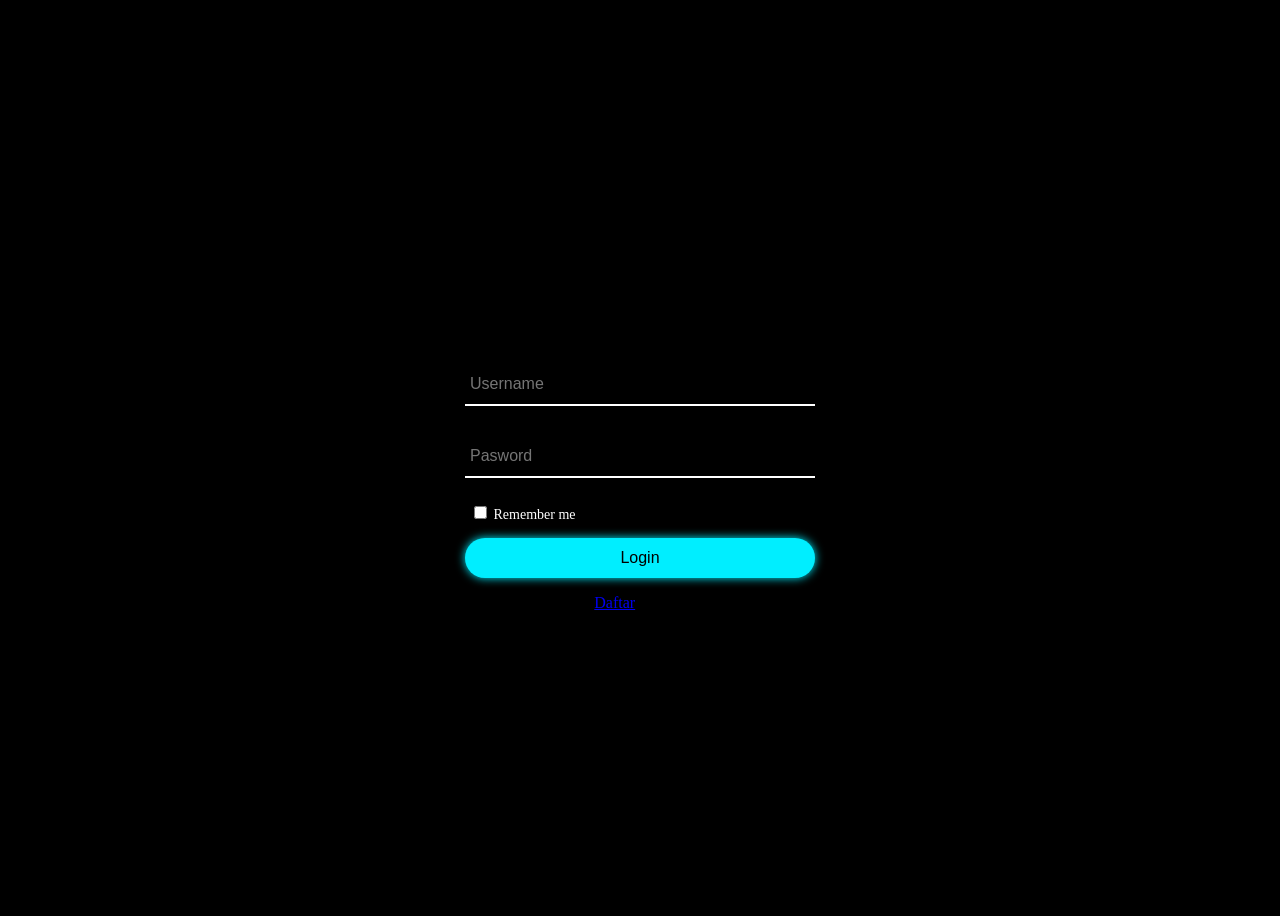
<file: project 1/index.html>
<!DOCTYPE html>
<html lang="en">
    <head>
        <meta charset="UTF-8">
        <meta http-equiv="X-UA compatible" content="IE=edge">
        <meta name="Viewport" content="width=device-width, initial-scale=1.0">
        <title>login </title>
        <link rel="stylesheet" href="style.css">
        <link href='https://unpkg.com/boxicons@2.1.4/css/boxicons.min.css' rel='stylesheet'>
    </head>
    <body>
        <div class="wraper">
            <div class="from-wraper">
            <form action="">
                <h2>login</h2>
                <div class="input-box">
                    <input type="text" placeholder="Username" required>
                    <i class='bx bxs-user'></i>
                </div>
                <div class="input-box">
                    <input type="text" placeholder="Pasword" required>
                    <i class='bx bxs-lock'></i>
                </div>
                <div class="remember">
                    <label for=""><input type="checkbox"> Remember me</label>
                    <!--<a href="" >forgot Pasword</a> -->
                </div>
                <button type="submit"> Login</button>
                <div class="register">
                    <p>belum punya akun? <a href="#" class="signup">Daftar</a></p>
                </div>
            </form>
            </div>
        </div>

    </body>
</html>
</file>
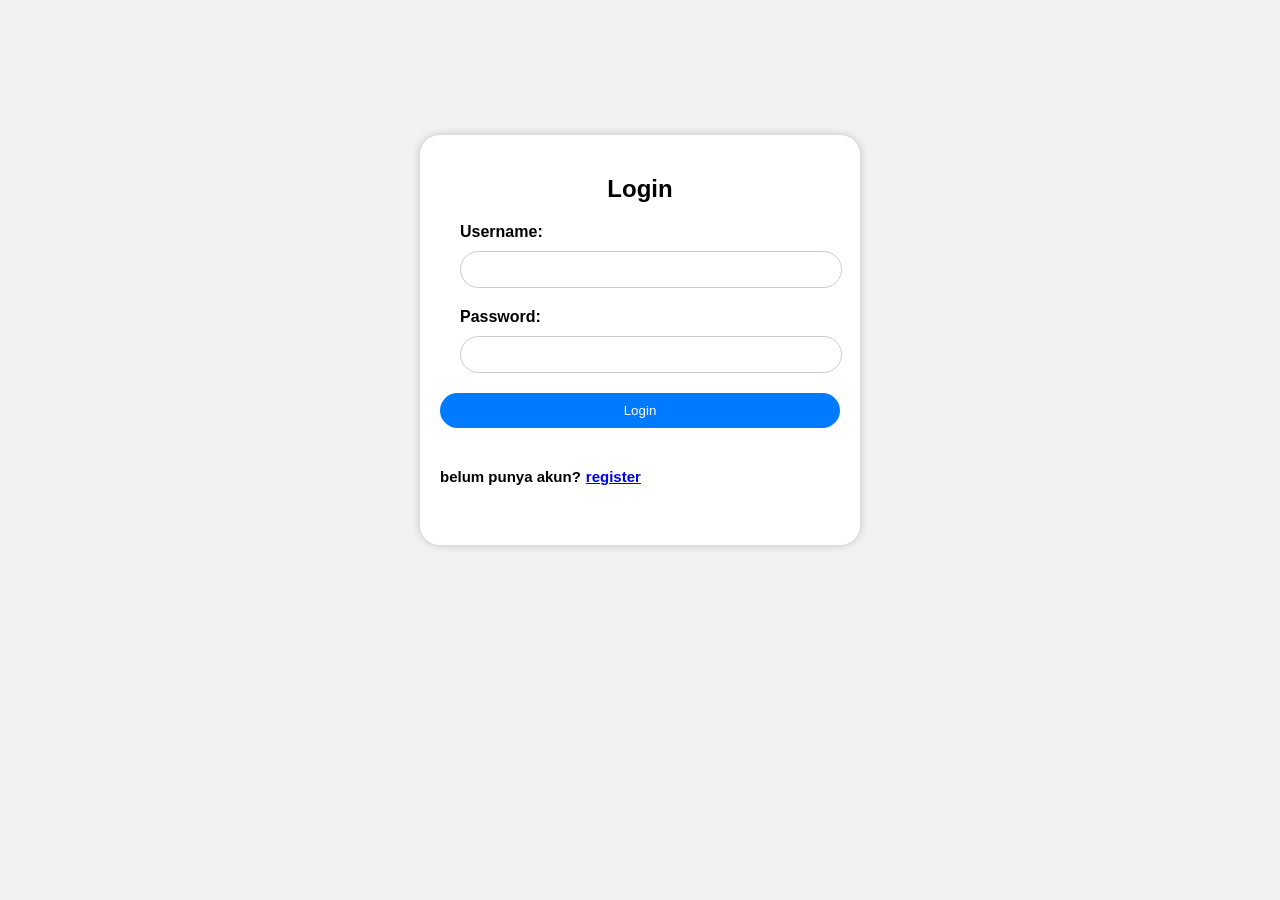
<file: latihanBocor-master/latihanBocor-master/index.html>
<!DOCTYPE html>
<html>
<head>
    <title>Halaman Login</title>

    <link rel="stylesheet" type="text/css" href="style.css">
</head>
<body>
    <div class="container">
        <h2>Login</h2>
        <form action="home.html" method="POST">
            <div class="form-group">
                <label for="username">Username:</label>
                <input type="text" id="username" name="username" required>
            </div>
            <div class="form-group">
                <label for="password">Password:</label>
                <input type="password" id="password" name="password" required>
            </div>
            <button type="submit" class="btn">Login</button>
        </form>

        <form action="register.html" method="POST">
            <div class="form-register">
                <h4>belum punya akun?</h4>
                <h3 for="register"><a href="register.html">register</a></h3>
            </div>
        </form>
    </div>
</body>
</html>
</file>
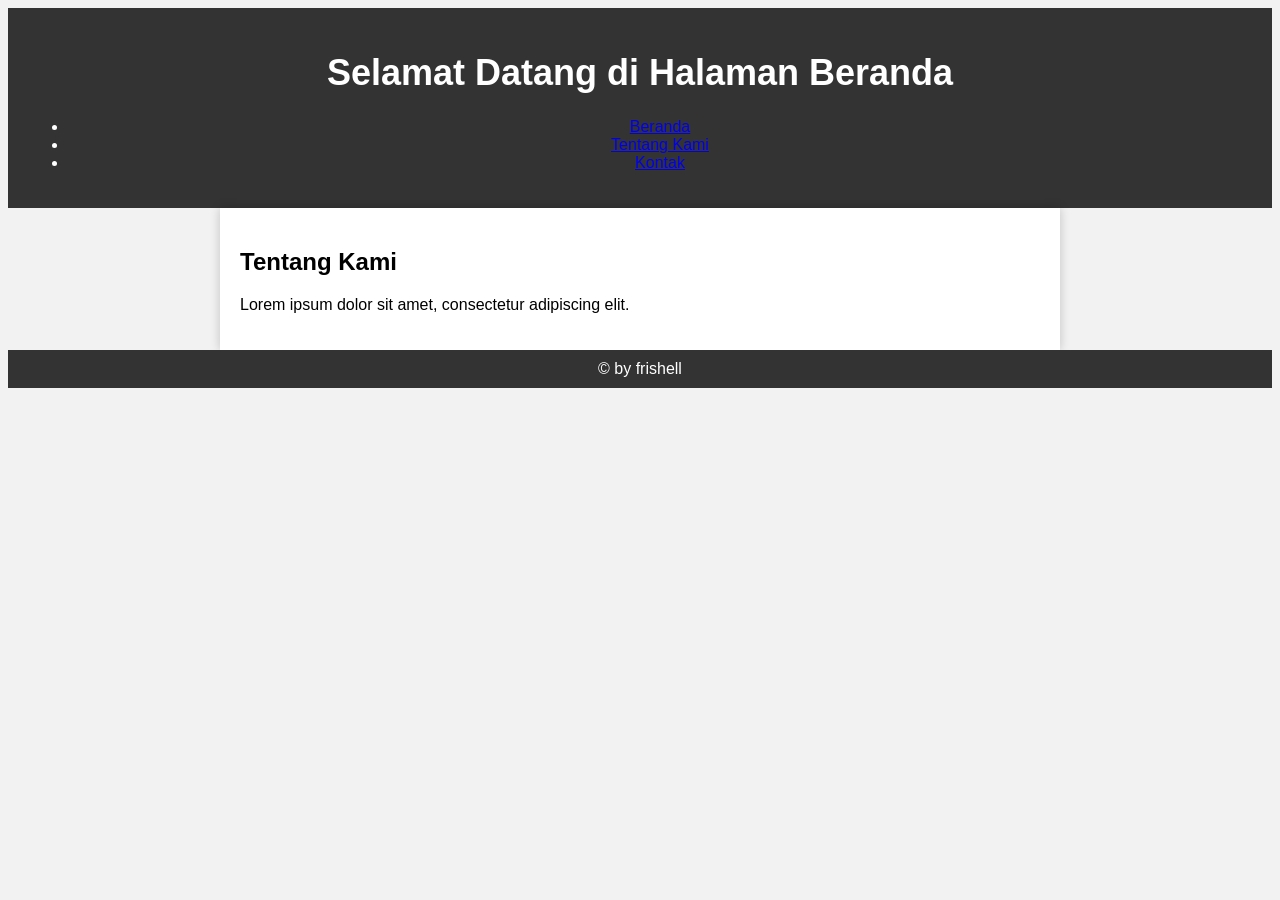
<file: latihanBocor-master/latihanBocor-master/home.html>
<!DOCTYPE html>
<html lang="en">
<head>
    <meta charset="UTF-8">
    <meta name="viewport" content="width=device-width, initial-scale=1.0">
    <title>Halaman Beranda</title>
    <link rel="stylesheet" type="text/css" href="styleHome.css">
    
</head>
<body>
    <header>
        <h1>Selamat Datang di Halaman Beranda</h1>
        <nav>
            <ul>
                <li><a href="#">Beranda</a></li>
                <li><a href="#">Tentang Kami</a></li>
                <li><a href="#">Kontak</a></li>
            </ul>
        </nav>
    </header>
    <div class="container">
        <h2>Tentang Kami</h2>
        <p>Lorem ipsum dolor sit amet, consectetur adipiscing elit.</p>
    </div>
    <footer>
        &copy; by frishell
    </footer>
</body>
</html>
</file>
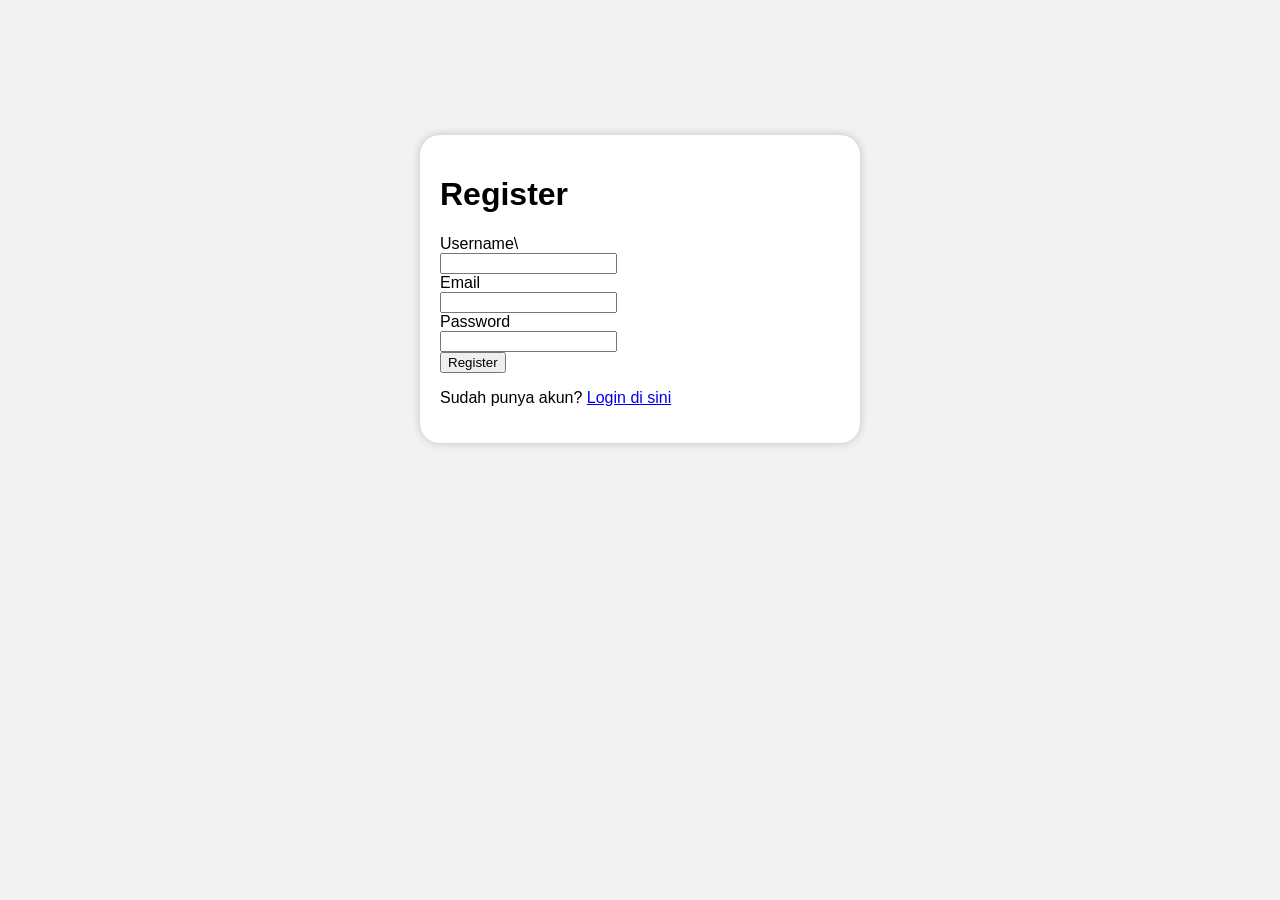
<file: latihanBocor-master/latihanBocor-master/register.html>
<!DOCTYPE HTML>
<html>
    <head>
        <title>Halaman Login</title>
        <link rel="stylesheet" href="style register.css">
    </head>

    <body>
        <div class="container">
          <h1>Register</h1>
            <form>
                <label>Username</label>\
                <br>
                <input type="text">
                <br>
                <label>Email</label>
                <br>
                <input type="text">
                <br>
                <label>Password</label>
                <br>
                <input type="password">
                <br>
                <button>Register</button>
                <p> Sudah punya akun?
                  <a href="index.html">Login di sini</a>
                </p>
            </form>
        </div>
    </body>
</html>
</file>
<file: project 1/style.css>
{
    margin: 0;
    padding: 0;
    box-sizing: border-box;
    font-family: "poppins" , sans-serif;
}

body{
    display: flex;
    justify-content: center;
    align-items: center;
    min-height: 100vh;
   background: black;
}

.wraper {
  position: relative;
  width: 400px;
  height: 500px;
  background: black;
  border-radius: 20px;
  padding: 40px;
}

.from-wraper{
    display: flex;
    justify-content: center;
    align-items: center;
    width: 100%;
    height: 100%;
}

.h2{
    font-size: 30px;
    color: #fff;
    text-align: center;
}

.input-box{
    position: relative;
    margin: 30px 0;
    border-bottom: 2px solid #fff;
}

.input-box label {
    position: absolute;
    top: 50%;
    left: 5px;
    transform: translateY(-50%);
    font-size: 16px;
    color: #fff;
    pointer-events: none;
}

.input-box input{
    width: 320px;
    height: 40px;
    font-size: 16px;
    color: #fff;
    padding: 0 5px;
    background: transparent;
    border: none;
    outline: none;   
}

.remember{
    margin: -5px 0 15px 5px;
}
.remember label{
    color: #fff;
    font-size: 14px;
}
.remember label input{
    accent-color: #0ef;
}

button {
    position: relative;
    width: 100%;
    height: 40px;
    background: #0ef;
    box-shadow: 0 0 10px #0ef;
    font-size: 16px;
    color: #000;
    font-weight: 500;
    cursor: pointer;
    border-radius: 30px;
    border: none;
    outline: none;
}
</file>
<file: latihanBocor-master/latihanBocor-master/style.css>
body {
            font-family: Arial, sans-serif;
            background-color: #f2f2f2;
        }
        .container {
            max-width: 400px;
            margin: 135px auto;
            padding: 20px;
            background-color: #fff;
            border-radius: 20px;
            box-shadow: 0 0 10px rgba(0,0,0,0.2);

        }
        h2 {
            text-align: center;
        }
        h3 {
            margin-top: 20px;
            margin-left: 5px;
            font-size: 15px;
            display: block;
            color: #007bff;
            cursor: pointer;
        }

        h3 :hover {
            color: #007bff;
        }
        h4 {
            font-size: 15px;
            display: block;
            color: #000000;
        }

        h5 {
            color: #007bff;
            font-size: larger;
        } 
        .form-register {
            display: flex;
            margin: auto;
            margin-top: 20px;
            margin-bottom: 20px;
        }

        .form-group {
            margin-bottom: 20px;
            margin: 20px;
            justify-content: center; /* Pusat secara horizontal */
            align-items: center; /* Pusat secara vertikal */
        }
        .form-group label {
            display: block;
            font-weight: bold;
        }

        
        .form-group input {
            width: 100%;
            padding: 10px;
            margin-top: 10px;
            border: 1px solid #ccc;
            border-radius: 20px;
            
            
        }
        .btn {
            display: block;
            width: 100%;
            padding: 10px;
            background-color: #007bff;
            color: #fff;
            border: none;
            border-radius: 20px;
            cursor: pointer;
        }
        .btn:hover {
            background-color: #0056b3;
        }
</file>
<file: latihanBocor-master/latihanBocor-master/styleHome.css>
body {
            font-family: Arial, sans-serif;
            background-color: #f2f2f2;
        }
        header {
            background-color: #333;
            color: #fff;
            padding: 20px;
            text-align: center;
        }
        h1 {
            font-size: 36px;
        }
        .container {
            max-width: 800px;
            margin: 0 auto;
            padding: 20px;
            background-color: #fff;
            box-shadow: 0 0 10px rgba(0,0,0,0.2);
        }
        footer {
            text-align: center;
            padding: 10px;
            background-color: #333;
            color: #fff;
        }
</file>
<file: latihanBocor-master/latihanBocor-master/style register.css>
body {
    font-family: Arial, sans-serif;
    background-color: #f2f2f2;
}
.container {
    max-width: 400px;
    margin: 135px auto;
    padding: 20px;
    background-color: #fff;
    border-radius: 20px;
    box-shadow: 0 0 10px rgba(0,0,0,0.2);

}
h2 {
    text-align: center;
}
h3 {
    margin-top: 20px;
    margin-left: 5px;
    font-size: 15px;
    display: block;
    color: #007bff;
    cursor: pointer;
}

h3 :hover {
    color: #007bff;
}
h4 {
    font-size: 15px;
    display: block;
    color: #000000;
}

h5 {
    color: #007bff;
    font-size: larger;
} 
.form-register {
    display: flex;
    margin: auto;
    margin-top: 20px;
    margin-bottom: 20px;
}

.form-group {
    margin-bottom: 20px;
    margin: 20px;
    justify-content: center; /* Pusat secara horizontal */
    align-items: center; /* Pusat secara vertikal */
}
.form-group label {
    display: block;
    font-weight: bold;
}


.form-group input {
    width: 100%;
    padding: 10px;
    margin-top: 10px;
    border: 1px solid #ccc;
    border-radius: 20px;
    
    
}
.btn {
    display: block;
    width: 100%;
    padding: 10px;
    background-color: #007bff;
    color: #fff;
    border: none;
    border-radius: 20px;
    cursor: pointer;
}
.btn:hover {
    background-color: #0056b3;
}
</file>
